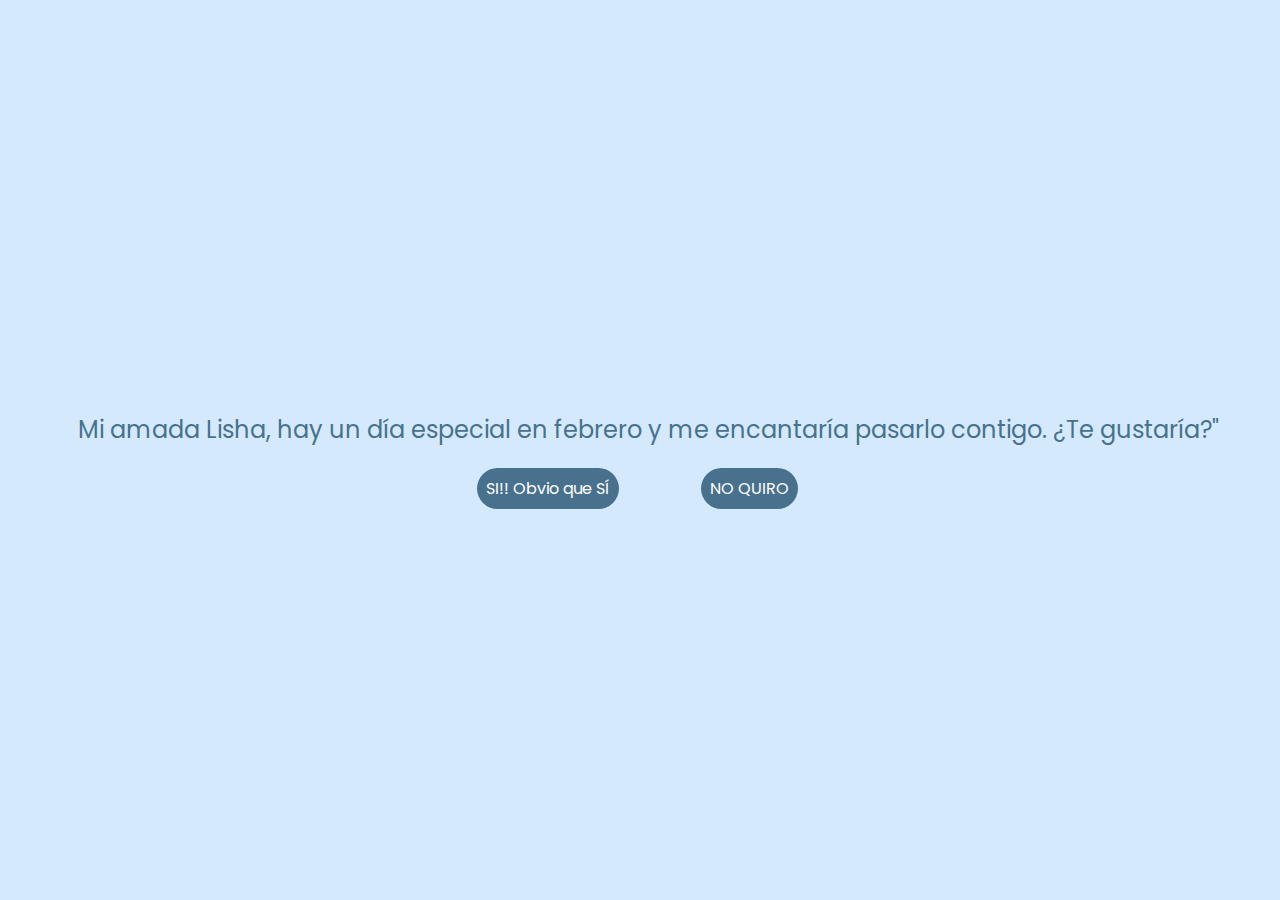
<file: index.html>
<!DOCTYPE html>
<html lang="es">

<head>
    <meta charset="UTF-8">
    <meta http-equiv="X-UA-Compatible" content="IE=edge">
    <meta name="viewport" content="width=device-width, initial-scale=1.0">
    <link rel="stylesheet" href="css/styles.css">
    <link rel="icon" href="img/flowers.png" type="image/x-icon">
    <title>Flowers</title>
</head>

<body>
    <div class="greetings">
        <span>¡TE</span>
        <span>AMO</span>
        <span>DEMASIADO!</span>
    </div>
    <div class="description">
        <span id="mensaje">Mi amada Lisha, hay un día especial en febrero y me encantaría pasarlo contigo. ¿Te gustaría?"</span>
    </div>
    <div class="button">
        <button class="botones">
            <a href='/flower/flower.html' style='color: #fff;'>SI!! Obvio que SÍ</a>
        </button>
        <button id="respuesta_no" class="boton_no"><a style='color: #fff;'>NO QUIRO</a></button>
    </div>
    
    <script>
        const botonNo = document.getElementById("respuesta_no");
        
        botonNo.addEventListener("mouseenter", () => {
            const maxWidth = window.innerWidth - botonNo.clientWidth;
            const maxHeight = window.innerHeight - botonNo.clientHeight;
            
            const newX = Math.random() * maxWidth;
            const newY = Math.random() * maxHeight;
            
            botonNo.style.left = `${newX}px`;
            botonNo.style.top = `${newY}px`;
        });
    </script>
</body>

</html>
</file>
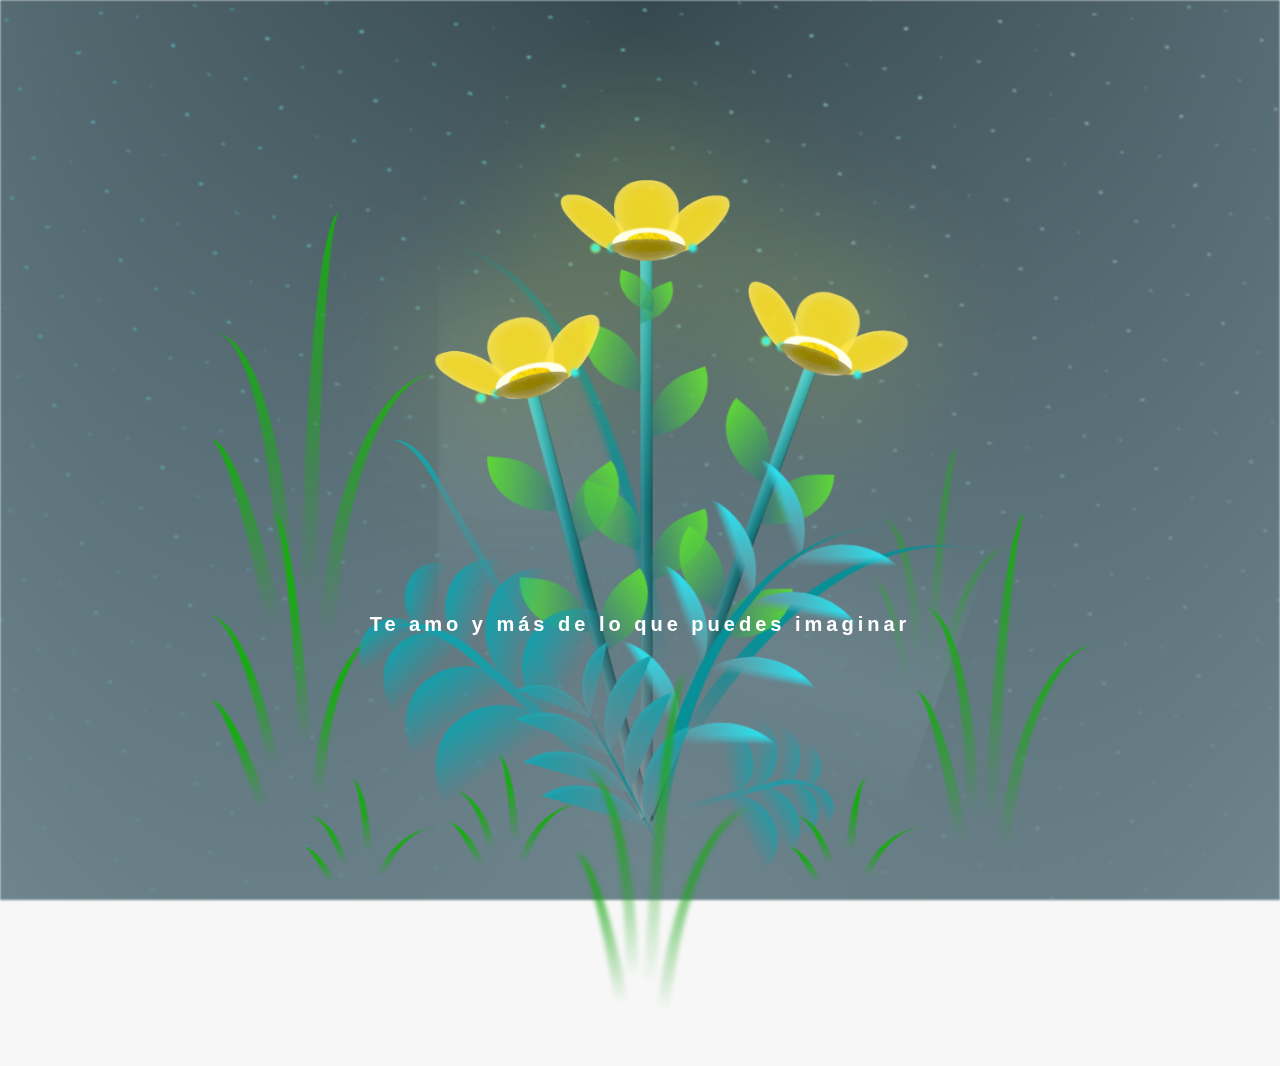
<file: flower.html>
<!DOCTYPE html>
<html lang="es">
  <head>
    <meta charset="UTF-8" />
    <meta http-equiv="X-UA-Compatible" content="IE=edge" />
    <meta name="viewport" content="width=device-width, initial-scale=1.0" />
    <link rel="stylesheet" href="css/main.css" />
    <link rel="icon" href="img/flowers.png" type="image/x-icon" />
    <title>Flower</title>
  </head>
  <body class="container">
    <audio src="sound/Te_amo.mp3" autoplay></audio>
    <div id="lyrics">
     
    </div>
    <p class="titulo">Mi amada Lisha, aún recuerdo la primera vez que te vi, la primera vez que te besé, 
      fue un momento tan especial y único. Mi amor, soy muy afortunado de tenerte en mi vida. Le agradezco
      a Dios de tenerte en mi vida y no puedo imaginar un futuro sin ti. Eres la mujer de mi vida, 
      la mujer de mis sueños, la chica de mi infancia, 
      mi todo, y te amaré por siempre ♡. </p>
    <div class="night"></div>
    <div class="flowers">
      <div class="flower flower--1">
        <div class="flower__leafs flower__leafs--1">
          <div class="flower__leaf flower__leaf--1"></div>
          <div class="flower__leaf flower__leaf--2"></div>
          <div class="flower__leaf flower__leaf--3"></div>
          <div class="flower__leaf flower__leaf--4"></div>
          <div class="flower__white-circle"></div>

          <div class="flower__light flower__light--1"></div>
          <div class="flower__light flower__light--2"></div>
          <div class="flower__light flower__light--3"></div>
          <div class="flower__light flower__light--4"></div>
          <div class="flower__light flower__light--5"></div>
          <div class="flower__light flower__light--6"></div>
          <div class="flower__light flower__light--7"></div>
          <div class="flower__light flower__light--8"></div>
        </div>
        <div class="flower__line">
          <div class="flower__line__leaf flower__line__leaf--1"></div>
          <div class="flower__line__leaf flower__line__leaf--2"></div>
          <div class="flower__line__leaf flower__line__leaf--3"></div>
          <div class="flower__line__leaf flower__line__leaf--4"></div>
          <div class="flower__line__leaf flower__line__leaf--5"></div>
          <div class="flower__line__leaf flower__line__leaf--6"></div>
        </div>
      </div>

      <div class="flower flower--2">
        <div class="flower__leafs flower__leafs--2">
          <div class="flower__leaf flower__leaf--1"></div>
          <div class="flower__leaf flower__leaf--2"></div>
          <div class="flower__leaf flower__leaf--3"></div>
          <div class="flower__leaf flower__leaf--4"></div>
          <div class="flower__white-circle"></div>

          <div class="flower__light flower__light--1"></div>
          <div class="flower__light flower__light--2"></div>
          <div class="flower__light flower__light--3"></div>
          <div class="flower__light flower__light--4"></div>
          <div class="flower__light flower__light--5"></div>
          <div class="flower__light flower__light--6"></div>
          <div class="flower__light flower__light--7"></div>
          <div class="flower__light flower__light--8"></div>
        </div>
        <div class="flower__line">
          <div class="flower__line__leaf flower__line__leaf--1"></div>
          <div class="flower__line__leaf flower__line__leaf--2"></div>
          <div class="flower__line__leaf flower__line__leaf--3"></div>
          <div class="flower__line__leaf flower__line__leaf--4"></div>
        </div>
      </div>

      <div class="flower flower--3">
        <div class="flower__leafs flower__leafs--3">
          <div class="flower__leaf flower__leaf--1"></div>
          <div class="flower__leaf flower__leaf--2"></div>
          <div class="flower__leaf flower__leaf--3"></div>
          <div class="flower__leaf flower__leaf--4"></div>
          <div class="flower__white-circle"></div>

          <div class="flower__light flower__light--1"></div>
          <div class="flower__light flower__light--2"></div>
          <div class="flower__light flower__light--3"></div>
          <div class="flower__light flower__light--4"></div>
          <div class="flower__light flower__light--5"></div>
          <div class="flower__light flower__light--6"></div>
          <div class="flower__light flower__light--7"></div>
          <div class="flower__light flower__light--8"></div>
        </div>
        <div class="flower__line">
          <div class="flower__line__leaf flower__line__leaf--1"></div>
          <div class="flower__line__leaf flower__line__leaf--2"></div>
          <div class="flower__line__leaf flower__line__leaf--3"></div>
          <div class="flower__line__leaf flower__line__leaf--4"></div>
        </div>
      </div>

      <div class="grow-ans" style="--d: 1.2s">
        <div class="flower__g-long">
          <div class="flower__g-long__top"></div>
          <div class="flower__g-long__bottom"></div>
        </div>
      </div>

      <div class="growing-grass">
        <div class="flower__grass flower__grass--1">
          <div class="flower__grass--top"></div>
          <div class="flower__grass--bottom"></div>
          <div class="flower__grass__leaf flower__grass__leaf--1"></div>
          <div class="flower__grass__leaf flower__grass__leaf--2"></div>
          <div class="flower__grass__leaf flower__grass__leaf--3"></div>
          <div class="flower__grass__leaf flower__grass__leaf--4"></div>
          <div class="flower__grass__leaf flower__grass__leaf--5"></div>
          <div class="flower__grass__leaf flower__grass__leaf--6"></div>
          <div class="flower__grass__leaf flower__grass__leaf--7"></div>
          <div class="flower__grass__leaf flower__grass__leaf--8"></div>
          <div class="flower__grass__overlay"></div>
        </div>
      </div>

      <div class="growing-grass">
        <div class="flower__grass flower__grass--2">
          <div class="flower__grass--top"></div>
          <div class="flower__grass--bottom"></div>
          <div class="flower__grass__leaf flower__grass__leaf--1"></div>
          <div class="flower__grass__leaf flower__grass__leaf--2"></div>
          <div class="flower__grass__leaf flower__grass__leaf--3"></div>
          <div class="flower__grass__leaf flower__grass__leaf--4"></div>
          <div class="flower__grass__leaf flower__grass__leaf--5"></div>
          <div class="flower__grass__leaf flower__grass__leaf--6"></div>
          <div class="flower__grass__leaf flower__grass__leaf--7"></div>
          <div class="flower__grass__leaf flower__grass__leaf--8"></div>
          <div class="flower__grass__overlay"></div>
        </div>
      </div>

      <div class="grow-ans" style="--d: 2.4s">
        <div class="flower__g-right flower__g-right--1">
          <div class="leaf"></div>
        </div>
      </div>

      <div class="grow-ans" style="--d: 2.8s">
        <div class="flower__g-right flower__g-right--2">
          <div class="leaf"></div>
        </div>
      </div>

      <div class="grow-ans" style="--d: 2.8s">
        <div class="flower__g-front">
          <div
            class="flower__g-front__leaf-wrapper flower__g-front__leaf-wrapper--1"
          >
            <div class="flower__g-front__leaf"></div>
          </div>
          <div
            class="flower__g-front__leaf-wrapper flower__g-front__leaf-wrapper--2"
          >
            <div class="flower__g-front__leaf"></div>
          </div>
          <div
            class="flower__g-front__leaf-wrapper flower__g-front__leaf-wrapper--3"
          >
            <div class="flower__g-front__leaf"></div>
          </div>
          <div
            class="flower__g-front__leaf-wrapper flower__g-front__leaf-wrapper--4"
          >
            <div class="flower__g-front__leaf"></div>
          </div>
          <div
            class="flower__g-front__leaf-wrapper flower__g-front__leaf-wrapper--5"
          >
            <div class="flower__g-front__leaf"></div>
          </div>
          <div
            class="flower__g-front__leaf-wrapper flower__g-front__leaf-wrapper--6"
          >
            <div class="flower__g-front__leaf"></div>
          </div>
          <div
            class="flower__g-front__leaf-wrapper flower__g-front__leaf-wrapper--7"
          >
            <div class="flower__g-front__leaf"></div>
          </div>
          <div
            class="flower__g-front__leaf-wrapper flower__g-front__leaf-wrapper--8"
          >
            <div class="flower__g-front__leaf"></div>
          </div>
          <div class="flower__g-front__line"></div>
        </div>
      </div>

      <div class="grow-ans" style="--d: 3.2s">
        <div class="flower__g-fr">
          <div class="leaf"></div>
          <div class="flower__g-fr__leaf flower__g-fr__leaf--1"></div>
          <div class="flower__g-fr__leaf flower__g-fr__leaf--2"></div>
          <div class="flower__g-fr__leaf flower__g-fr__leaf--3"></div>
          <div class="flower__g-fr__leaf flower__g-fr__leaf--4"></div>
          <div class="flower__g-fr__leaf flower__g-fr__leaf--5"></div>
          <div class="flower__g-fr__leaf flower__g-fr__leaf--6"></div>
          <div class="flower__g-fr__leaf flower__g-fr__leaf--7"></div>
          <div class="flower__g-fr__leaf flower__g-fr__leaf--8"></div>
        </div>
      </div>

      <div class="long-g long-g--0">
        <div class="grow-ans" style="--d: 3s">
          <div class="leaf leaf--0"></div>
        </div>
        <div class="grow-ans" style="--d: 2.2s">
          <div class="leaf leaf--1"></div>
        </div>
        <div class="grow-ans" style="--d: 3.4s">
          <div class="leaf leaf--2"></div>
        </div>
        <div class="grow-ans" style="--d: 3.6s">
          <div class="leaf leaf--3"></div>
        </div>
      </div>

      <div class="long-g long-g--1">
        <div class="grow-ans" style="--d: 3.6s">
          <div class="leaf leaf--0"></div>
        </div>
        <div class="grow-ans" style="--d: 3.8s">
          <div class="leaf leaf--1"></div>
        </div>
        <div class="grow-ans" style="--d: 4s">
          <div class="leaf leaf--2"></div>
        </div>
        <div class="grow-ans" style="--d: 4.2s">
          <div class="leaf leaf--3"></div>
        </div>
      </div>

      <div class="long-g long-g--2">
        <div class="grow-ans" style="--d: 4s">
          <div class="leaf leaf--0"></div>
        </div>
        <div class="grow-ans" style="--d: 4.2s">
          <div class="leaf leaf--1"></div>
        </div>
        <div class="grow-ans" style="--d: 4.4s">
          <div class="leaf leaf--2"></div>
        </div>
        <div class="grow-ans" style="--d: 4.6s">
          <div class="leaf leaf--3"></div>
        </div>
      </div>

      <div class="long-g long-g--3">
        <div class="grow-ans" style="--d: 4s">
          <div class="leaf leaf--0"></div>
        </div>
        <div class="grow-ans" style="--d: 4.2s">
          <div class="leaf leaf--1"></div>
        </div>
        <div class="grow-ans" style="--d: 3s">
          <div class="leaf leaf--2"></div>
        </div>
        <div class="grow-ans" style="--d: 3.6s">
          <div class="leaf leaf--3"></div>
        </div>
      </div>

      <div class="long-g long-g--4">
        <div class="grow-ans" style="--d: 4s">
          <div class="leaf leaf--0"></div>
        </div>
        <div class="grow-ans" style="--d: 4.2s">
          <div class="leaf leaf--1"></div>
        </div>
        <div class="grow-ans" style="--d: 3s">
          <div class="leaf leaf--2"></div>
        </div>
        <div class="grow-ans" style="--d: 3.6s">
          <div class="leaf leaf--3"></div>
        </div>
      </div>

      <div class="long-g long-g--5">
        <div class="grow-ans" style="--d: 4s">
          <div class="leaf leaf--0"></div>
        </div>
        <div class="grow-ans" style="--d: 4.2s">
          <div class="leaf leaf--1"></div>
        </div>
        <div class="grow-ans" style="--d: 3s">
          <div class="leaf leaf--2"></div>
        </div>
        <div class="grow-ans" style="--d: 3.6s">
          <div class="leaf leaf--3"></div>
        </div>
      </div>

      <div class="long-g long-g--6">
        <div class="grow-ans" style="--d: 4.2s">
          <div class="leaf leaf--0"></div>
        </div>
        <div class="grow-ans" style="--d: 4.4s">
          <div class="leaf leaf--1"></div>
        </div>
        <div class="grow-ans" style="--d: 4.6s">
          <div class="leaf leaf--2"></div>
        </div>
        <div class="grow-ans" style="--d: 4.8s">
          <div class="leaf leaf--3"></div>
        </div>
      </div>

      <div class="long-g long-g--7">
        <div class="grow-ans" style="--d: 3s">
          <div class="leaf leaf--0"></div>
        </div>
        <div class="grow-ans" style="--d: 3.2s">
          <div class="leaf leaf--1"></div>
        </div>
        <div class="grow-ans" style="--d: 3.5s">
          <div class="leaf leaf--2"></div>
        </div>
        <div class="grow-ans" style="--d: 3.6s">
          <div class="leaf leaf--3"></div>
        </div>
      </div>
    </div>
    <script src="js/letras.js"></script>
    <script src="js/main.js"></script>
  </body>
</html>
</file>
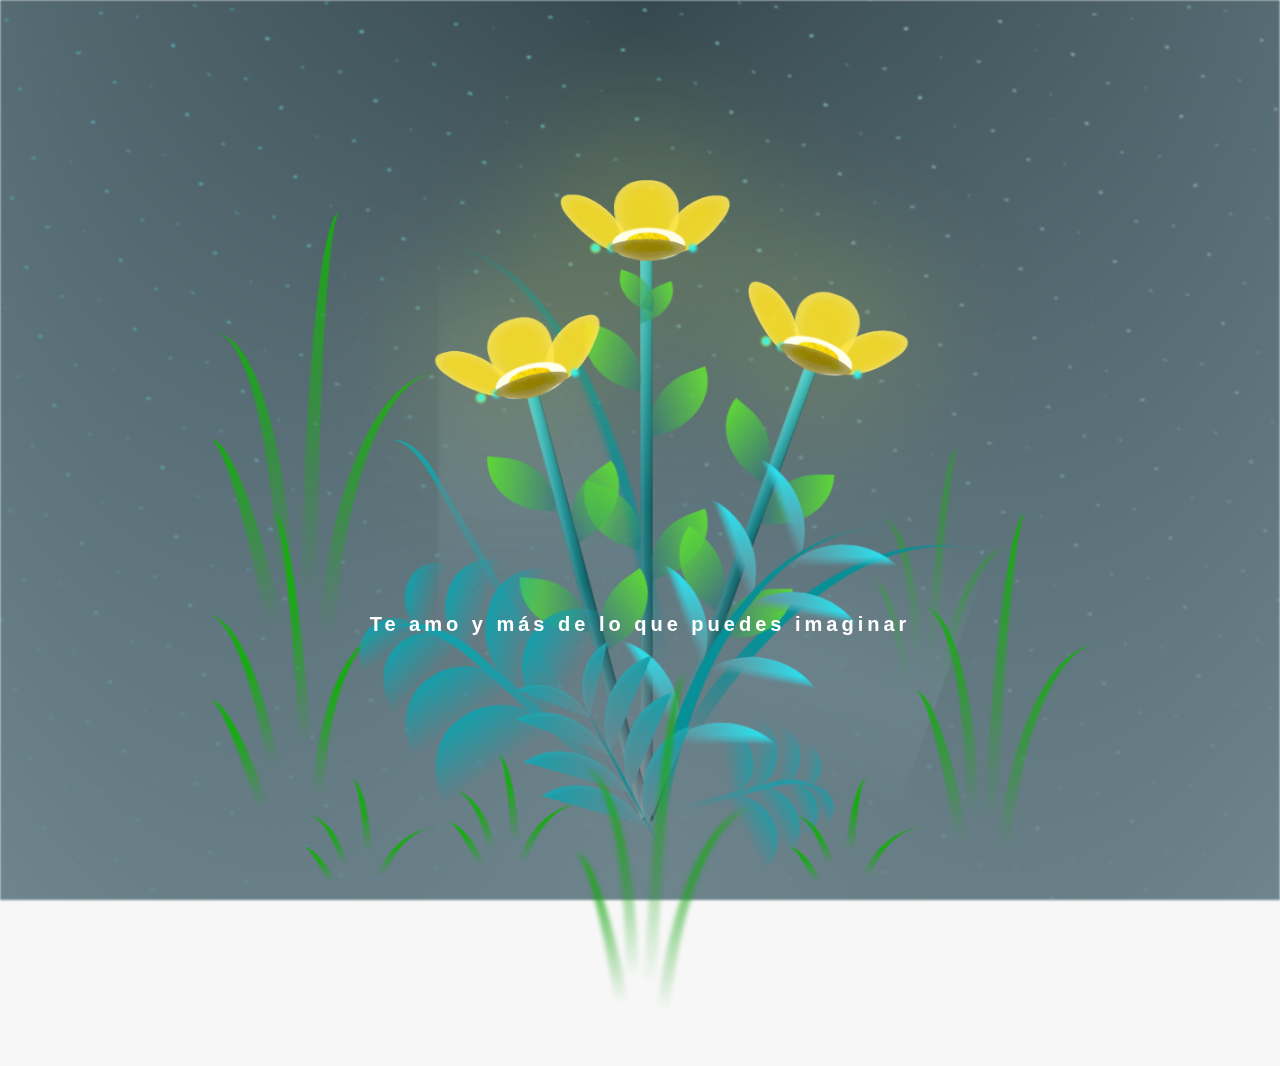
<file: flower/flower.html>
<!DOCTYPE html>
<html lang="es">
  <head>
    <meta charset="UTF-8" />
    <meta http-equiv="X-UA-Compatible" content="IE=edge" />
    <meta name="viewport" content="width=device-width, initial-scale=1.0" />
    <link rel="stylesheet" href="../css/main.css" />
    <link rel="icon" href="../img/flowers.png" type="image/x-icon" />
    <title>Flower</title>
  </head>
  <body class="container">
    <audio src="../sound/Te_amo.mp3" autoplay></audio>
    <div id="lyrics">
     
    </div>
    <p class="titulo">Mi amada Lisha, aún recuerdo la primera vez que te vi, la primera vez que te besé, 
      fue un momento tan especial y único. Mi amor, soy muy afortunado de tenerte en mi vida. Le agradezco
      a Dios de tenerte en mi vida y no puedo imaginar un futuro sin ti. Eres la mujer de mi vida, 
      la mujer de mis sueños, la chica de mi infancia, 
      mi todo, y te amaré por siempre ♡. </p>
    <div class="night"></div>
    <div class="flowers">
      <div class="flower flower--1">
        <div class="flower__leafs flower__leafs--1">
          <div class="flower__leaf flower__leaf--1"></div>
          <div class="flower__leaf flower__leaf--2"></div>
          <div class="flower__leaf flower__leaf--3"></div>
          <div class="flower__leaf flower__leaf--4"></div>
          <div class="flower__white-circle"></div>

          <div class="flower__light flower__light--1"></div>
          <div class="flower__light flower__light--2"></div>
          <div class="flower__light flower__light--3"></div>
          <div class="flower__light flower__light--4"></div>
          <div class="flower__light flower__light--5"></div>
          <div class="flower__light flower__light--6"></div>
          <div class="flower__light flower__light--7"></div>
          <div class="flower__light flower__light--8"></div>
        </div>
        <div class="flower__line">
          <div class="flower__line__leaf flower__line__leaf--1"></div>
          <div class="flower__line__leaf flower__line__leaf--2"></div>
          <div class="flower__line__leaf flower__line__leaf--3"></div>
          <div class="flower__line__leaf flower__line__leaf--4"></div>
          <div class="flower__line__leaf flower__line__leaf--5"></div>
          <div class="flower__line__leaf flower__line__leaf--6"></div>
        </div>
      </div>

      <div class="flower flower--2">
        <div class="flower__leafs flower__leafs--2">
          <div class="flower__leaf flower__leaf--1"></div>
          <div class="flower__leaf flower__leaf--2"></div>
          <div class="flower__leaf flower__leaf--3"></div>
          <div class="flower__leaf flower__leaf--4"></div>
          <div class="flower__white-circle"></div>

          <div class="flower__light flower__light--1"></div>
          <div class="flower__light flower__light--2"></div>
          <div class="flower__light flower__light--3"></div>
          <div class="flower__light flower__light--4"></div>
          <div class="flower__light flower__light--5"></div>
          <div class="flower__light flower__light--6"></div>
          <div class="flower__light flower__light--7"></div>
          <div class="flower__light flower__light--8"></div>
        </div>
        <div class="flower__line">
          <div class="flower__line__leaf flower__line__leaf--1"></div>
          <div class="flower__line__leaf flower__line__leaf--2"></div>
          <div class="flower__line__leaf flower__line__leaf--3"></div>
          <div class="flower__line__leaf flower__line__leaf--4"></div>
        </div>
      </div>

      <div class="flower flower--3">
        <div class="flower__leafs flower__leafs--3">
          <div class="flower__leaf flower__leaf--1"></div>
          <div class="flower__leaf flower__leaf--2"></div>
          <div class="flower__leaf flower__leaf--3"></div>
          <div class="flower__leaf flower__leaf--4"></div>
          <div class="flower__white-circle"></div>

          <div class="flower__light flower__light--1"></div>
          <div class="flower__light flower__light--2"></div>
          <div class="flower__light flower__light--3"></div>
          <div class="flower__light flower__light--4"></div>
          <div class="flower__light flower__light--5"></div>
          <div class="flower__light flower__light--6"></div>
          <div class="flower__light flower__light--7"></div>
          <div class="flower__light flower__light--8"></div>
        </div>
        <div class="flower__line">
          <div class="flower__line__leaf flower__line__leaf--1"></div>
          <div class="flower__line__leaf flower__line__leaf--2"></div>
          <div class="flower__line__leaf flower__line__leaf--3"></div>
          <div class="flower__line__leaf flower__line__leaf--4"></div>
        </div>
      </div>

      <div class="grow-ans" style="--d: 1.2s">
        <div class="flower__g-long">
          <div class="flower__g-long__top"></div>
          <div class="flower__g-long__bottom"></div>
        </div>
      </div>

      <div class="growing-grass">
        <div class="flower__grass flower__grass--1">
          <div class="flower__grass--top"></div>
          <div class="flower__grass--bottom"></div>
          <div class="flower__grass__leaf flower__grass__leaf--1"></div>
          <div class="flower__grass__leaf flower__grass__leaf--2"></div>
          <div class="flower__grass__leaf flower__grass__leaf--3"></div>
          <div class="flower__grass__leaf flower__grass__leaf--4"></div>
          <div class="flower__grass__leaf flower__grass__leaf--5"></div>
          <div class="flower__grass__leaf flower__grass__leaf--6"></div>
          <div class="flower__grass__leaf flower__grass__leaf--7"></div>
          <div class="flower__grass__leaf flower__grass__leaf--8"></div>
          <div class="flower__grass__overlay"></div>
        </div>
      </div>

      <div class="growing-grass">
        <div class="flower__grass flower__grass--2">
          <div class="flower__grass--top"></div>
          <div class="flower__grass--bottom"></div>
          <div class="flower__grass__leaf flower__grass__leaf--1"></div>
          <div class="flower__grass__leaf flower__grass__leaf--2"></div>
          <div class="flower__grass__leaf flower__grass__leaf--3"></div>
          <div class="flower__grass__leaf flower__grass__leaf--4"></div>
          <div class="flower__grass__leaf flower__grass__leaf--5"></div>
          <div class="flower__grass__leaf flower__grass__leaf--6"></div>
          <div class="flower__grass__leaf flower__grass__leaf--7"></div>
          <div class="flower__grass__leaf flower__grass__leaf--8"></div>
          <div class="flower__grass__overlay"></div>
        </div>
      </div>

      <div class="grow-ans" style="--d: 2.4s">
        <div class="flower__g-right flower__g-right--1">
          <div class="leaf"></div>
        </div>
      </div>

      <div class="grow-ans" style="--d: 2.8s">
        <div class="flower__g-right flower__g-right--2">
          <div class="leaf"></div>
        </div>
      </div>

      <div class="grow-ans" style="--d: 2.8s">
        <div class="flower__g-front">
          <div
            class="flower__g-front__leaf-wrapper flower__g-front__leaf-wrapper--1"
          >
            <div class="flower__g-front__leaf"></div>
          </div>
          <div
            class="flower__g-front__leaf-wrapper flower__g-front__leaf-wrapper--2"
          >
            <div class="flower__g-front__leaf"></div>
          </div>
          <div
            class="flower__g-front__leaf-wrapper flower__g-front__leaf-wrapper--3"
          >
            <div class="flower__g-front__leaf"></div>
          </div>
          <div
            class="flower__g-front__leaf-wrapper flower__g-front__leaf-wrapper--4"
          >
            <div class="flower__g-front__leaf"></div>
          </div>
          <div
            class="flower__g-front__leaf-wrapper flower__g-front__leaf-wrapper--5"
          >
            <div class="flower__g-front__leaf"></div>
          </div>
          <div
            class="flower__g-front__leaf-wrapper flower__g-front__leaf-wrapper--6"
          >
            <div class="flower__g-front__leaf"></div>
          </div>
          <div
            class="flower__g-front__leaf-wrapper flower__g-front__leaf-wrapper--7"
          >
            <div class="flower__g-front__leaf"></div>
          </div>
          <div
            class="flower__g-front__leaf-wrapper flower__g-front__leaf-wrapper--8"
          >
            <div class="flower__g-front__leaf"></div>
          </div>
          <div class="flower__g-front__line"></div>
        </div>
      </div>

      <div class="grow-ans" style="--d: 3.2s">
        <div class="flower__g-fr">
          <div class="leaf"></div>
          <div class="flower__g-fr__leaf flower__g-fr__leaf--1"></div>
          <div class="flower__g-fr__leaf flower__g-fr__leaf--2"></div>
          <div class="flower__g-fr__leaf flower__g-fr__leaf--3"></div>
          <div class="flower__g-fr__leaf flower__g-fr__leaf--4"></div>
          <div class="flower__g-fr__leaf flower__g-fr__leaf--5"></div>
          <div class="flower__g-fr__leaf flower__g-fr__leaf--6"></div>
          <div class="flower__g-fr__leaf flower__g-fr__leaf--7"></div>
          <div class="flower__g-fr__leaf flower__g-fr__leaf--8"></div>
        </div>
      </div>

      <div class="long-g long-g--0">
        <div class="grow-ans" style="--d: 3s">
          <div class="leaf leaf--0"></div>
        </div>
        <div class="grow-ans" style="--d: 2.2s">
          <div class="leaf leaf--1"></div>
        </div>
        <div class="grow-ans" style="--d: 3.4s">
          <div class="leaf leaf--2"></div>
        </div>
        <div class="grow-ans" style="--d: 3.6s">
          <div class="leaf leaf--3"></div>
        </div>
      </div>

      <div class="long-g long-g--1">
        <div class="grow-ans" style="--d: 3.6s">
          <div class="leaf leaf--0"></div>
        </div>
        <div class="grow-ans" style="--d: 3.8s">
          <div class="leaf leaf--1"></div>
        </div>
        <div class="grow-ans" style="--d: 4s">
          <div class="leaf leaf--2"></div>
        </div>
        <div class="grow-ans" style="--d: 4.2s">
          <div class="leaf leaf--3"></div>
        </div>
      </div>

      <div class="long-g long-g--2">
        <div class="grow-ans" style="--d: 4s">
          <div class="leaf leaf--0"></div>
        </div>
        <div class="grow-ans" style="--d: 4.2s">
          <div class="leaf leaf--1"></div>
        </div>
        <div class="grow-ans" style="--d: 4.4s">
          <div class="leaf leaf--2"></div>
        </div>
        <div class="grow-ans" style="--d: 4.6s">
          <div class="leaf leaf--3"></div>
        </div>
      </div>

      <div class="long-g long-g--3">
        <div class="grow-ans" style="--d: 4s">
          <div class="leaf leaf--0"></div>
        </div>
        <div class="grow-ans" style="--d: 4.2s">
          <div class="leaf leaf--1"></div>
        </div>
        <div class="grow-ans" style="--d: 3s">
          <div class="leaf leaf--2"></div>
        </div>
        <div class="grow-ans" style="--d: 3.6s">
          <div class="leaf leaf--3"></div>
        </div>
      </div>

      <div class="long-g long-g--4">
        <div class="grow-ans" style="--d: 4s">
          <div class="leaf leaf--0"></div>
        </div>
        <div class="grow-ans" style="--d: 4.2s">
          <div class="leaf leaf--1"></div>
        </div>
        <div class="grow-ans" style="--d: 3s">
          <div class="leaf leaf--2"></div>
        </div>
        <div class="grow-ans" style="--d: 3.6s">
          <div class="leaf leaf--3"></div>
        </div>
      </div>

      <div class="long-g long-g--5">
        <div class="grow-ans" style="--d: 4s">
          <div class="leaf leaf--0"></div>
        </div>
        <div class="grow-ans" style="--d: 4.2s">
          <div class="leaf leaf--1"></div>
        </div>
        <div class="grow-ans" style="--d: 3s">
          <div class="leaf leaf--2"></div>
        </div>
        <div class="grow-ans" style="--d: 3.6s">
          <div class="leaf leaf--3"></div>
        </div>
      </div>

      <div class="long-g long-g--6">
        <div class="grow-ans" style="--d: 4.2s">
          <div class="leaf leaf--0"></div>
        </div>
        <div class="grow-ans" style="--d: 4.4s">
          <div class="leaf leaf--1"></div>
        </div>
        <div class="grow-ans" style="--d: 4.6s">
          <div class="leaf leaf--2"></div>
        </div>
        <div class="grow-ans" style="--d: 4.8s">
          <div class="leaf leaf--3"></div>
        </div>
      </div>

      <div class="long-g long-g--7">
        <div class="grow-ans" style="--d: 3s">
          <div class="leaf leaf--0"></div>
        </div>
        <div class="grow-ans" style="--d: 3.2s">
          <div class="leaf leaf--1"></div>
        </div>
        <div class="grow-ans" style="--d: 3.5s">
          <div class="leaf leaf--2"></div>
        </div>
        <div class="grow-ans" style="--d: 3.6s">
          <div class="leaf leaf--3"></div>
        </div>
      </div>
    </div>
    <script src="../js/letras.js"></script>
    <script src="../js/main.js"></script>
  </body>
</html>
</file>
<file: css/styles.css>
@import url('https://fonts.googleapis.com/css2?family=Poppins:ital,wght@0,500;1,900&display=swap');
*{
    font-family: 'Poppins',cursive;
}
body{
    color: azure;
    width: 100%;
    height: 82vh;
    display: flex;
    flex-direction: column;
    align-items: center;
    justify-content: center;
    background-color: #d4eafc;
    /* padding-top: -30; */
}

.botones{
    margin-right: 400px;
    padding: 9px;
    border-radius: 80px;
    background-color: transparent;
    border: none;
}

.boton_no {
    margin-left: 3px;
    position: absolute;
    padding: 10px 20px;
    font-size: 16px;
    cursor: pointer;
    /*padding: 9px;*/
    border-radius: 80px;
    background-color: transparent;
    border: none;
}

.boton_no a {
    background-color: #48718d;
    padding: 9px;
    border-radius: 80px;
    -webkit-border-radius: 80px;
    -moz-border-radius: 80px;
    -ms-border-radius: 80px;
    -o-border-radius: 80px;
}

.botones a{
    background-color: #48718d;
    padding: 9px;
    border-radius: 80px;
    -webkit-border-radius: 80px;
    -moz-border-radius: 80px;
    -ms-border-radius: 80px;
    -o-border-radius: 80px;

}

.botones a:focus{
    background-color: rgb(50, 194, 194);
}

.greetings{
    font-size: 7rem;
    font-weight: 900;
}


.greetings > span{
    color: #d4eafc;
    animation: glow 2.5s ease-in-out infinite;
}

#mensaje {
    color: #48718d;
}

@keyframes glow{
    0%, 100%{
        color: white;
        text-shadow: 0 0 12px #48718d, 0 0 50px #3b98a2, 0 0 100px #3b98a2;
    }
    10%, 90%{
        color: #d4eafc;
        text-shadow: none;
    }
}
.greetings > span:nth-child(2){
    animation-delay: .2s ;
}
.greetings > span:nth-child(3){
    animation-delay: .4s ;
}
.greetings > span:nth-child(4){
    animation-delay: .6s;
}
.greetings > span:nth-child(5){
    animation-delay: .8s;
}
.greetings > span:nth-child(6){
    animation-delay: 1s;
}

.description{
    font-size: 1.5rem;
    margin-bottom: 20px;
}

.button {
    width: 70%;
    display: flex;
    justify-content: center;
    align-items: center;
    padding-left: 200px;
}

.button a{
    text-decoration: none;
    font-size: 1rem;
    color: #111;
}

@media screen and (max-width:574px){
    .greetings{
        display: block;
        font-size: 4rem;
        font-weight: 800;
        text-align: center;
    }
    .description{
        font-size: 2rem;
    }
    
    .button a{
        font-size: 1rem;
    }
}
</file>
<file: css/main.css>
*,
*::after,
*::before {
  padding: 0;
  margin: 0;
  box-sizing: border-box;
}

:root {
  --dark-color: #6e858e;
}

body {
  display: flex;
  align-items: flex-end;
  justify-content: center;
  min-height: 100vh;
  background-color: var(--dark-color);
  overflow: hidden;
  perspective: 1000px;
}

#lyrics {
  font-size: 28px;
  font-family: "Franklin Gothic Medium", "Arial Narrow", Arial, sans-serif;
  color: white;
  position: absolute;
  margin-bottom: 20%;
  z-index: 1;
  font-weight: bold;
  letter-spacing: 4px;
}

@media only screen and (max-width: 600px) {
  /* Estilos específicos para dispositivos con un ancho máximo de 600px */
  #lyrics {
      font-size: 14px; /* Reduce el tamaño del texto para dispositivos más pequeños */
      margin-bottom: 530px;
      letter-spacing: 3px;
  }

}

.titulo {
  font-family: "Arial Narrow", Arial, sans-serif;
  color: rgb(203, 240, 18);
  position: absolute;
  font-weight: bold;
  letter-spacing: 10px;
  opacity: 0;
  animation: fadeIn 3s ease-in-out forwards;
  text-align: center;
}

@keyframes fadeIn {
  from {
    opacity: 0;
  }
  to {
    opacity: 1;
  }
}

.night {
  z-index: -1;
  position: absolute;
  left: 50%;
  top: 0;
  transform: translateX(-50%);
  width: 100%;
  height: 100%;
  filter: blur(0.1vmin);
  background-image: radial-gradient(
      ellipse at top,
      transparent 0%,
      var(--dark-color)
    ),
    radial-gradient(
      ellipse at bottom,
      var(--dark-color),
      rgba(145, 233, 255, 0.2)
    ),
    repeating-linear-gradient(
      220deg,
      rgb(0, 0, 0) 0px,
      rgb(0, 0, 0) 19px,
      transparent 19px,
      transparent 22px
    ),
    repeating-linear-gradient(
      189deg,
      rgb(0, 0, 0) 0px,
      rgb(0, 0, 0) 19px,
      transparent 19px,
      transparent 22px
    ),
    repeating-linear-gradient(
      148deg,
      rgb(0, 0, 0) 0px,
      rgb(0, 0, 0) 19px,
      transparent 19px,
      transparent 22px
    ),
    linear-gradient(90deg, rgb(0, 255, 250), rgb(240, 240, 240));
}

.flowers {
  position: relative;
  transform: scale(0.9);
  /*margin-bottom: 100px;
  */
}

@media only screen and (max-width: 600px) {
  /* Estilos específicos para dispositivos con un ancho máximo de 600px */
.flowers {
      font-size: 14px;
      margin-bottom: 35%;
      letter-spacing: 3px;
      transform: scale(1.0);
}
}

.flower {
  position: absolute;
  bottom: 10vmin;
  transform-origin: bottom center;
  z-index: 10;
  --fl-speed: 0.8s;
}
.flower--1 {
  -webkit-animation: moving-flower-1 4s linear infinite;
  animation: moving-flower-1 4s linear infinite;
}
.flower--1 .flower__line {
  height: 70vmin;
  -webkit-animation-delay: 0.3s;
  animation-delay: 0.3s;
}
.flower--1 .flower__line__leaf--1 {
  -webkit-animation: blooming-leaf-right var(--fl-speed) 1.6s backwards;
  animation: blooming-leaf-right var(--fl-speed) 1.6s backwards;
}
.flower--1 .flower__line__leaf--2 {
  -webkit-animation: blooming-leaf-right var(--fl-speed) 1.4s backwards;
  animation: blooming-leaf-right var(--fl-speed) 1.4s backwards;
}
.flower--1 .flower__line__leaf--3 {
  -webkit-animation: blooming-leaf-left var(--fl-speed) 1.2s backwards;
  animation: blooming-leaf-left var(--fl-speed) 1.2s backwards;
}
.flower--1 .flower__line__leaf--4 {
  -webkit-animation: blooming-leaf-left var(--fl-speed) 1s backwards;
  animation: blooming-leaf-left var(--fl-speed) 1s backwards;
}
.flower--1 .flower__line__leaf--5 {
  -webkit-animation: blooming-leaf-right var(--fl-speed) 1.8s backwards;
  animation: blooming-leaf-right var(--fl-speed) 1.8s backwards;
}
.flower--1 .flower__line__leaf--6 {
  -webkit-animation: blooming-leaf-left var(--fl-speed) 2s backwards;
  animation: blooming-leaf-left var(--fl-speed) 2s backwards;
}
.flower--2 {
  left: 50%;
  transform: rotate(20deg);
  -webkit-animation: moving-flower-2 4s linear infinite;
  animation: moving-flower-2 4s linear infinite;
}
.flower--2 .flower__line {
  height: 60vmin;
  -webkit-animation-delay: 0.6s;
  animation-delay: 0.6s;
}
.flower--2 .flower__line__leaf--1 {
  -webkit-animation: blooming-leaf-right var(--fl-speed) 1.9s backwards;
  animation: blooming-leaf-right var(--fl-speed) 1.9s backwards;
}
.flower--2 .flower__line__leaf--2 {
  -webkit-animation: blooming-leaf-right var(--fl-speed) 1.7s backwards;
  animation: blooming-leaf-right var(--fl-speed) 1.7s backwards;
}
.flower--2 .flower__line__leaf--3 {
  -webkit-animation: blooming-leaf-left var(--fl-speed) 1.5s backwards;
  animation: blooming-leaf-left var(--fl-speed) 1.5s backwards;
}
.flower--2 .flower__line__leaf--4 {
  -webkit-animation: blooming-leaf-left var(--fl-speed) 1.3s backwards;
  animation: blooming-leaf-left var(--fl-speed) 1.3s backwards;
}
.flower--3 {
  left: 50%;
  transform: rotate(-15deg);
  -webkit-animation: moving-flower-3 4s linear infinite;
  animation: moving-flower-3 4s linear infinite;
}
.flower--3 .flower__line {
  -webkit-animation-delay: 0.9s;
  animation-delay: 0.9s;
}
.flower--3 .flower__line__leaf--1 {
  -webkit-animation: blooming-leaf-right var(--fl-speed) 2.5s backwards;
  animation: blooming-leaf-right var(--fl-speed) 2.5s backwards;
}
.flower--3 .flower__line__leaf--2 {
  -webkit-animation: blooming-leaf-right var(--fl-speed) 2.3s backwards;
  animation: blooming-leaf-right var(--fl-speed) 2.3s backwards;
}
.flower--3 .flower__line__leaf--3 {
  -webkit-animation: blooming-leaf-left var(--fl-speed) 2.1s backwards;
  animation: blooming-leaf-left var(--fl-speed) 2.1s backwards;
}
.flower--3 .flower__line__leaf--4 {
  -webkit-animation: blooming-leaf-left var(--fl-speed) 1.9s backwards;
  animation: blooming-leaf-left var(--fl-speed) 1.9s backwards;
}
.flower__leafs {
  position: relative;
  -webkit-animation: blooming-flower 2s backwards;
  animation: blooming-flower 2s backwards;
}
.flower__leafs--1 {
  -webkit-animation-delay: 1.1s;
  animation-delay: 1.1s;
}
.flower__leafs--2 {
  -webkit-animation-delay: 1.4s;
  animation-delay: 1.4s;
}
.flower__leafs--3 {
  -webkit-animation-delay: 1.7s;
  animation-delay: 1.7s;
}
.flower__leafs::after {
  content: "";
  position: absolute;
  left: 0;
  top: 0;
  transform: translate(-50%, -100%);
  width: 8vmin;
  height: 8vmin;
  background-color: #f9fd25;
  /* background-color: #fd2525; */
  filter: blur(10vmin);
}
.flower__leaf {
  position: absolute;
  bottom: 0;
  left: 50%;
  width: 8vmin;
  height: 11vmin;
  border-radius: 51% 49% 47% 53%/44% 45% 55% 69%;
  background-color: #253bfd;
  background-color: #fddd25;
  transform-origin: bottom center;
  opacity: 0.9;
  box-shadow: inset 0 0 2vmin rgba(255, 255, 255, 0.5);
}
.flower__leaf--1 {
  transform: translate(-10%, 1%) rotateY(40deg) rotateX(-50deg);
}
.flower__leaf--2 {
  transform: translate(-50%, -4%) rotateX(40deg);
}
.flower__leaf--3 {
  transform: translate(-90%, 0%) rotateY(45deg) rotateX(50deg);
}
.flower__leaf--4 {
  width: 8vmin;
  height: 8vmin;
  transform-origin: bottom left;
  border-radius: 4vmin 10vmin 4vmin 4vmin;
  transform: translate(0%, 18%) rotateX(70deg) rotate(-43deg);
  background-color: #7c6901;
  z-index: 1;
  opacity: 0.8;
}
.flower__white-circle {
  position: absolute;
  left: -3.5vmin;
  top: -3vmin;
  width: 9vmin;
  height: 4vmin;
  border-radius: 50%;
  background-color: #fff;
}
.flower__white-circle::after {
  content: "";
  position: absolute;
  left: 50%;
  top: 45%;
  transform: translate(-50%, -50%);
  width: 60%;
  height: 60%;
  border-radius: inherit;
  background-image: repeating-linear-gradient(
      135deg,
      rgba(0, 0, 0, 0.03) 0px,
      rgba(0, 0, 0, 0.03) 1px,
      transparent 1px,
      transparent 12px
    ),
    repeating-linear-gradient(
      45deg,
      rgba(0, 0, 0, 0.03) 0px,
      rgba(0, 0, 0, 0.03) 1px,
      transparent 1px,
      transparent 12px
    ),
    repeating-linear-gradient(
      67.5deg,
      rgba(0, 0, 0, 0.03) 0px,
      rgba(0, 0, 0, 0.03) 1px,
      transparent 1px,
      transparent 12px
    ),
    repeating-linear-gradient(
      135deg,
      rgba(0, 0, 0, 0.03) 0px,
      rgba(0, 0, 0, 0.03) 1px,
      transparent 1px,
      transparent 12px
    ),
    repeating-linear-gradient(
      45deg,
      rgba(0, 0, 0, 0.03) 0px,
      rgba(0, 0, 0, 0.03) 1px,
      transparent 1px,
      transparent 12px
    ),
    repeating-linear-gradient(
      112.5deg,
      rgba(0, 0, 0, 0.03) 0px,
      rgba(0, 0, 0, 0.03) 1px,
      transparent 1px,
      transparent 12px
    ),
    repeating-linear-gradient(
      112.5deg,
      rgba(0, 0, 0, 0.03) 0px,
      rgba(0, 0, 0, 0.03) 1px,
      transparent 1px,
      transparent 12px
    ),
    repeating-linear-gradient(
      45deg,
      rgba(0, 0, 0, 0.03) 0px,
      rgba(0, 0, 0, 0.03) 1px,
      transparent 1px,
      transparent 12px
    ),
    repeating-linear-gradient(
      22.5deg,
      rgba(0, 0, 0, 0.03) 0px,
      rgba(0, 0, 0, 0.03) 1px,
      transparent 1px,
      transparent 12px
    ),
    repeating-linear-gradient(
      45deg,
      rgba(0, 0, 0, 0.03) 0px,
      rgba(0, 0, 0, 0.03) 1px,
      transparent 1px,
      transparent 12px
    ),
    repeating-linear-gradient(
      22.5deg,
      rgba(0, 0, 0, 0.03) 0px,
      rgba(0, 0, 0, 0.03) 1px,
      transparent 1px,
      transparent 12px
    ),
    repeating-linear-gradient(
      135deg,
      rgba(0, 0, 0, 0.03) 0px,
      rgba(0, 0, 0, 0.03) 1px,
      transparent 1px,
      transparent 12px
    ),
    repeating-linear-gradient(
      157.5deg,
      rgba(0, 0, 0, 0.03) 0px,
      rgba(0, 0, 0, 0.03) 1px,
      transparent 1px,
      transparent 12px
    ),
    repeating-linear-gradient(
      67.5deg,
      rgba(0, 0, 0, 0.03) 0px,
      rgba(0, 0, 0, 0.03) 1px,
      transparent 1px,
      transparent 12px
    ),
    repeating-linear-gradient(
      67.5deg,
      rgba(0, 0, 0, 0.03) 0px,
      rgba(0, 0, 0, 0.03) 1px,
      transparent 1px,
      transparent 12px
    ),
    linear-gradient(90deg, rgb(255, 235, 18), rgb(255, 206, 0));
}
.flower__line {
  height: 55vmin;
  width: 1.5vmin;
  background-image: linear-gradient(
      to left,
      rgba(0, 0, 0, 0.2),
      transparent,
      rgba(255, 255, 255, 0.2)
    ),
    linear-gradient(to top, transparent 10%, #14757a, #39c6d6);
  box-shadow: inset 0 0 2px rgba(0, 0, 0, 0.5);
  -webkit-animation: grow-flower-tree 4s backwards;
  animation: grow-flower-tree 4s backwards;
}
.flower__line__leaf {
  --w: 7vmin;
  --h: calc(var(--w) + 2vmin);
  position: absolute;
  top: 20%;
  left: 90%;
  width: var(--w);
  height: var(--h);
  border-top-right-radius: var(--h);
  border-bottom-left-radius: var(--h);
  background-image: linear-gradient(to top, rgba(20, 117, 122, 0.4), #5ed639);
}
.flower__line__leaf--1 {
  transform: rotate(70deg) rotateY(30deg);
}
.flower__line__leaf--2 {
  top: 45%;
  transform: rotate(70deg) rotateY(30deg);
}
.flower__line__leaf--3,
.flower__line__leaf--4,
.flower__line__leaf--6 {
  border-top-right-radius: 0;
  border-bottom-left-radius: 0;
  border-top-left-radius: var(--h);
  border-bottom-right-radius: var(--h);
  left: -460%;
  top: 12%;
  transform: rotate(-70deg) rotateY(30deg);
}
.flower__line__leaf--4 {
  top: 40%;
}
.flower__line__leaf--5 {
  top: 0;
  transform-origin: left;
  transform: rotate(70deg) rotateY(30deg) scale(0.6);
}
.flower__line__leaf--6 {
  top: -2%;
  left: -450%;
  transform-origin: right;
  transform: rotate(-70deg) rotateY(30deg) scale(0.6);
}
.flower__light {
  position: absolute;
  bottom: 0vmin;
  width: 1vmin;
  height: 1vmin;
  background-color: rgb(255, 251, 0);
  border-radius: 50%;
  filter: blur(0.2vmin);
  -webkit-animation: light-ans 4s linear infinite backwards;
  animation: light-ans 4s linear infinite backwards;
}
.flower__light:nth-child(odd) {
  background-color: #23f0ff;
}
.flower__light--1 {
  left: -2vmin;
  -webkit-animation-delay: 1s;
  animation-delay: 1s;
}
.flower__light--2 {
  left: 3vmin;
  -webkit-animation-delay: 0.5s;
  animation-delay: 0.5s;
}
.flower__light--3 {
  left: -6vmin;
  -webkit-animation-delay: 0.3s;
  animation-delay: 0.3s;
}
.flower__light--4 {
  left: 6vmin;
  -webkit-animation-delay: 0.9s;
  animation-delay: 0.9s;
}
.flower__light--5 {
  left: -1vmin;
  -webkit-animation-delay: 1.5s;
  animation-delay: 1.5s;
}
.flower__light--6 {
  left: -4vmin;
  -webkit-animation-delay: 3s;
  animation-delay: 3s;
}
.flower__light--7 {
  left: 3vmin;
  -webkit-animation-delay: 2s;
  animation-delay: 2s;
}
.flower__light--8 {
  left: -6vmin;
  -webkit-animation-delay: 3.5s;
  animation-delay: 3.5s;
}
.flower__grass {
  --c: #159faa;
  --line-w: 1.5vmin;
  position: absolute;
  bottom: 12vmin;
  left: -7vmin;
  display: flex;
  flex-direction: column;
  align-items: flex-end;
  z-index: 20;
  transform-origin: bottom center;
  transform: rotate(-48deg) rotateY(40deg);
}
.flower__grass--1 {
  -webkit-animation: moving-grass 2s linear infinite;
  animation: moving-grass 2s linear infinite;
}
.flower__grass--2 {
  left: 2vmin;
  bottom: 10vmin;
  transform: scale(0.5) rotate(75deg) rotateX(10deg) rotateY(-200deg);
  opacity: 0.8;
  z-index: 0;
  -webkit-animation: moving-grass--2 1.5s linear infinite;
  animation: moving-grass--2 1.5s linear infinite;
}
.flower__grass--top {
  width: 7vmin;
  height: 10vmin;
  border-top-right-radius: 100%;
  border-right: var(--line-w) solid var(--c);
  transform-origin: bottom center;
  transform: rotate(-2deg);
}
.flower__grass--bottom {
  margin-top: -2px;
  width: var(--line-w);
  height: 25vmin;
  background-image: linear-gradient(to top, transparent, var(--c));
}
.flower__grass__leaf {
  --size: 10vmin;
  position: absolute;
  width: calc(var(--size) * 2.1);
  height: var(--size);
  border-top-left-radius: var(--size);
  border-top-right-radius: var(--size);
  background-image: linear-gradient(
    to top,
    transparent,
    transparent 30%,
    var(--c)
  );
  z-index: 100;
}
.flower__grass__leaf--1 {
  top: -6%;
  left: 30%;
  --size: 6vmin;
  transform: rotate(-20deg);
  -webkit-animation: growing-grass-ans--1 2s 2.6s backwards;
  animation: growing-grass-ans--1 2s 2.6s backwards;
}
@-webkit-keyframes growing-grass-ans--1 {
  0% {
    transform-origin: bottom left;
    transform: rotate(-20deg) scale(0);
  }
}
@keyframes growing-grass-ans--1 {
  0% {
    transform-origin: bottom left;
    transform: rotate(-20deg) scale(0);
  }
}
.flower__grass__leaf--2 {
  top: -5%;
  left: -110%;
  --size: 6vmin;
  transform: rotate(10deg);
  -webkit-animation: growing-grass-ans--2 2s 2.4s linear backwards;
  animation: growing-grass-ans--2 2s 2.4s linear backwards;
}
@-webkit-keyframes growing-grass-ans--2 {
  0% {
    transform-origin: bottom right;
    transform: rotate(10deg) scale(0);
  }
}
@keyframes growing-grass-ans--2 {
  0% {
    transform-origin: bottom right;
    transform: rotate(10deg) scale(0);
  }
}
.flower__grass__leaf--3 {
  top: 5%;
  left: 60%;
  --size: 8vmin;
  transform: rotate(-18deg) rotateX(-20deg);
  -webkit-animation: growing-grass-ans--3 2s 2.2s linear backwards;
  animation: growing-grass-ans--3 2s 2.2s linear backwards;
}
@-webkit-keyframes growing-grass-ans--3 {
  0% {
    transform-origin: bottom left;
    transform: rotate(-18deg) rotateX(-20deg) scale(0);
  }
}
@keyframes growing-grass-ans--3 {
  0% {
    transform-origin: bottom left;
    transform: rotate(-18deg) rotateX(-20deg) scale(0);
  }
}
.flower__grass__leaf--4 {
  top: 6%;
  left: -135%;
  --size: 8vmin;
  transform: rotate(2deg);
  -webkit-animation: growing-grass-ans--4 2s 2s linear backwards;
  animation: growing-grass-ans--4 2s 2s linear backwards;
}
@-webkit-keyframes growing-grass-ans--4 {
  0% {
    transform-origin: bottom right;
    transform: rotate(2deg) scale(0);
  }
}
@keyframes growing-grass-ans--4 {
  0% {
    transform-origin: bottom right;
    transform: rotate(2deg) scale(0);
  }
}
.flower__grass__leaf--5 {
  top: 20%;
  left: 60%;
  --size: 10vmin;
  transform: rotate(-24deg) rotateX(-20deg);
  -webkit-animation: growing-grass-ans--5 2s 1.8s linear backwards;
  animation: growing-grass-ans--5 2s 1.8s linear backwards;
}
@-webkit-keyframes growing-grass-ans--5 {
  0% {
    transform-origin: bottom left;
    transform: rotate(-24deg) rotateX(-20deg) scale(0);
  }
}
@keyframes growing-grass-ans--5 {
  0% {
    transform-origin: bottom left;
    transform: rotate(-24deg) rotateX(-20deg) scale(0);
  }
}
.flower__grass__leaf--6 {
  top: 22%;
  left: -180%;
  --size: 10vmin;
  transform: rotate(10deg);
  -webkit-animation: growing-grass-ans--6 2s 1.6s linear backwards;
  animation: growing-grass-ans--6 2s 1.6s linear backwards;
}
@-webkit-keyframes growing-grass-ans--6 {
  0% {
    transform-origin: bottom right;
    transform: rotate(10deg) scale(0);
  }
}
@keyframes growing-grass-ans--6 {
  0% {
    transform-origin: bottom right;
    transform: rotate(10deg) scale(0);
  }
}
.flower__grass__leaf--7 {
  top: 39%;
  left: 70%;
  --size: 10vmin;
  transform: rotate(-10deg);
  -webkit-animation: growing-grass-ans--7 2s 1.4s linear backwards;
  animation: growing-grass-ans--7 2s 1.4s linear backwards;
}
@-webkit-keyframes growing-grass-ans--7 {
  0% {
    transform-origin: bottom left;
    transform: rotate(-10deg) scale(0);
  }
}
@keyframes growing-grass-ans--7 {
  0% {
    transform-origin: bottom left;
    transform: rotate(-10deg) scale(0);
  }
}
.flower__grass__leaf--8 {
  top: 40%;
  left: -215%;
  --size: 11vmin;
  transform: rotate(10deg);
  -webkit-animation: growing-grass-ans--8 2s 1.2s linear backwards;
  animation: growing-grass-ans--8 2s 1.2s linear backwards;
}
@-webkit-keyframes growing-grass-ans--8 {
  0% {
    transform-origin: bottom right;
    transform: rotate(10deg) scale(0);
  }
}
@keyframes growing-grass-ans--8 {
  0% {
    transform-origin: bottom right;
    transform: rotate(10deg) scale(0);
  }
}
.flower__grass__overlay {
  position: absolute;
  top: -10%;
  right: 0%;
  width: 100%;
  height: 100%;
  background-color: rgba(0, 0, 0, 0);
  filter: blur(1.5vmin);
  z-index: 100;
}
.flower__g-long {
  --w: 2vmin;
  --h: 6vmin;
  --c: #159faa;
  position: absolute;
  bottom: 10vmin;
  left: -3vmin;
  transform-origin: bottom center;
  transform: rotate(-30deg) rotateY(-20deg);
  display: flex;
  flex-direction: column;
  align-items: flex-end;
  -webkit-animation: flower-g-long-ans 3s linear infinite;
  animation: flower-g-long-ans 3s linear infinite;
}
@-webkit-keyframes flower-g-long-ans {
  0%,
  100% {
    transform: rotate(-30deg) rotateY(-20deg);
  }
  50% {
    transform: rotate(-32deg) rotateY(-20deg);
  }
}
@keyframes flower-g-long-ans {
  0%,
  100% {
    transform: rotate(-30deg) rotateY(-20deg);
  }
  50% {
    transform: rotate(-32deg) rotateY(-20deg);
  }
}
.flower__g-long__top {
  top: calc(var(--h) * -1);
  width: calc(var(--w) + 1vmin);
  height: var(--h);
  border-top-right-radius: 100%;
  border-right: 0.7vmin solid var(--c);
  transform: translate(-0.7vmin, 1vmin);
}
.flower__g-long__bottom {
  width: var(--w);
  height: 50vmin;
  transform-origin: bottom center;
  background-image: linear-gradient(to top, transparent 30%, var(--c));
  box-shadow: inset 0 0 2px rgba(0, 0, 0, 0.5);
  -webkit-clip-path: polygon(35% 0, 65% 1%, 100% 100%, 0% 100%);
  clip-path: polygon(35% 0, 65% 1%, 100% 100%, 0% 100%);
}
.flower__g-right {
  position: absolute;
  bottom: 6vmin;
  left: -2vmin;
  transform-origin: bottom left;
  transform: rotate(20deg);
}
.flower__g-right .leaf {
  width: 30vmin;
  height: 50vmin;
  border-top-left-radius: 100%;
  border-left: 2vmin solid #079097;
  background-image: linear-gradient(
    to bottom,
    transparent,
    var(--dark-color) 60%
  );
  -webkit-mask-image: linear-gradient(to top, transparent 30%, #079097 60%);
}
.flower__g-right--1 {
  -webkit-animation: flower-g-right-ans 2.5s linear infinite;
  animation: flower-g-right-ans 2.5s linear infinite;
}
.flower__g-right--2 {
  left: 5vmin;
  transform: rotateY(-180deg);
  -webkit-animation: flower-g-right-ans--2 3s linear infinite;
  animation: flower-g-right-ans--2 3s linear infinite;
}
.flower__g-right--2 .leaf {
  height: 75vmin;
  filter: blur(0.3vmin);
  opacity: 0.8;
}
@-webkit-keyframes flower-g-right-ans {
  0%,
  100% {
    transform: rotate(20deg);
  }
  50% {
    transform: rotate(24deg) rotateX(-20deg);
  }
}
@keyframes flower-g-right-ans {
  0%,
  100% {
    transform: rotate(20deg);
  }
  50% {
    transform: rotate(24deg) rotateX(-20deg);
  }
}
@-webkit-keyframes flower-g-right-ans--2 {
  0%,
  100% {
    transform: rotateY(-180deg) rotate(0deg) rotateX(-20deg);
  }
  50% {
    transform: rotateY(-180deg) rotate(6deg) rotateX(-20deg);
  }
}
@keyframes flower-g-right-ans--2 {
  0%,
  100% {
    transform: rotateY(-180deg) rotate(0deg) rotateX(-20deg);
  }
  50% {
    transform: rotateY(-180deg) rotate(6deg) rotateX(-20deg);
  }
}
.flower__g-front {
  position: absolute;
  bottom: 6vmin;
  left: 2.5vmin;
  z-index: 100;
  transform-origin: bottom center;
  transform: rotate(-28deg) rotateY(30deg) scale(1.04);
  -webkit-animation: flower__g-front-ans 2s linear infinite;
  animation: flower__g-front-ans 2s linear infinite;
}
@-webkit-keyframes flower__g-front-ans {
  0%,
  100% {
    transform: rotate(-28deg) rotateY(30deg) scale(1.04);
  }
  50% {
    transform: rotate(-35deg) rotateY(40deg) scale(1.04);
  }
}
@keyframes flower__g-front-ans {
  0%,
  100% {
    transform: rotate(-28deg) rotateY(30deg) scale(1.04);
  }
  50% {
    transform: rotate(-35deg) rotateY(40deg) scale(1.04);
  }
}
.flower__g-front__line {
  width: 0.3vmin;
  height: 20vmin;
  background-image: linear-gradient(
    to top,
    transparent,
    #079097,
    transparent 100%
  );
  position: relative;
}
.flower__g-front__leaf-wrapper {
  position: absolute;
  top: 0;
  left: 0;
  transform-origin: bottom left;
  transform: rotate(10deg);
}
.flower__g-front__leaf-wrapper:nth-child(even) {
  left: 0vmin;
  transform: rotateY(-180deg) rotate(5deg);
  -webkit-animation: flower__g-front__leaf-left-ans 1s ease-in backwards;
  animation: flower__g-front__leaf-left-ans 1s ease-in backwards;
}
.flower__g-front__leaf-wrapper:nth-child(odd) {
  -webkit-animation: flower__g-front__leaf-ans 1s ease-in backwards;
  animation: flower__g-front__leaf-ans 1s ease-in backwards;
}
.flower__g-front__leaf-wrapper--1 {
  top: -8vmin;
  transform: scale(0.7);
  -webkit-animation: flower__g-front__leaf-ans 1s 5.5s ease-in backwards !important;
  animation: flower__g-front__leaf-ans 1s 5.5s ease-in backwards !important;
}
.flower__g-front__leaf-wrapper--2 {
  top: -8vmin;
  transform: rotateY(-180deg) scale(0.7) !important;
  -webkit-animation: flower__g-front__leaf-left-ans-2 1s 4.6s ease-in backwards !important;
  animation: flower__g-front__leaf-left-ans-2 1s 4.6s ease-in backwards !important;
}
.flower__g-front__leaf-wrapper--3 {
  top: -3vmin;
  -webkit-animation: flower__g-front__leaf-ans 1s 4.6s ease-in backwards;
  animation: flower__g-front__leaf-ans 1s 4.6s ease-in backwards;
}
.flower__g-front__leaf-wrapper--4 {
  top: -3vmin;
  transform: rotateY(-180deg) scale(0.9) !important;
  -webkit-animation: flower__g-front__leaf-left-ans-2 1s 4.6s ease-in backwards !important;
  animation: flower__g-front__leaf-left-ans-2 1s 4.6s ease-in backwards !important;
}
@-webkit-keyframes flower__g-front__leaf-left-ans-2 {
  0% {
    transform: rotateY(-180deg) scale(0);
  }
}
@keyframes flower__g-front__leaf-left-ans-2 {
  0% {
    transform: rotateY(-180deg) scale(0);
  }
}
.flower__g-front__leaf-wrapper--5,
.flower__g-front__leaf-wrapper--6 {
  top: 2vmin;
}
.flower__g-front__leaf-wrapper--7,
.flower__g-front__leaf-wrapper--8 {
  top: 6.5vmin;
}
.flower__g-front__leaf-wrapper--2 {
  -webkit-animation-delay: 5.2s !important;
  animation-delay: 5.2s !important;
}
.flower__g-front__leaf-wrapper--3 {
  -webkit-animation-delay: 4.9s !important;
  animation-delay: 4.9s !important;
}
.flower__g-front__leaf-wrapper--5 {
  -webkit-animation-delay: 4.3s !important;
  animation-delay: 4.3s !important;
}
.flower__g-front__leaf-wrapper--6 {
  -webkit-animation-delay: 4.1s !important;
  animation-delay: 4.1s !important;
}
.flower__g-front__leaf-wrapper--7 {
  -webkit-animation-delay: 3.8s !important;
  animation-delay: 3.8s !important;
}
.flower__g-front__leaf-wrapper--8 {
  -webkit-animation-delay: 3.5s !important;
  animation-delay: 3.5s !important;
}
@-webkit-keyframes flower__g-front__leaf-ans {
  0% {
    transform: rotate(10deg) scale(0);
  }
}
@keyframes flower__g-front__leaf-ans {
  0% {
    transform: rotate(10deg) scale(0);
  }
}
@-webkit-keyframes flower__g-front__leaf-left-ans {
  0% {
    transform: rotateY(-180deg) rotate(5deg) scale(0);
  }
}
@keyframes flower__g-front__leaf-left-ans {
  0% {
    transform: rotateY(-180deg) rotate(5deg) scale(0);
  }
}
.flower__g-front__leaf {
  width: 10vmin;
  height: 10vmin;
  border-radius: 100% 0% 0% 100%/100% 100% 0% 0%;
  box-shadow: inset 0 2px 1vmin hsla(184deg, 97%, 58%, 0.2);
  background-image: linear-gradient(
      to bottom left,
      transparent,
      var(--dark-color)
    ),
    linear-gradient(to bottom right, #159faa 50%, transparent 50%, transparent);
  -webkit-mask-image: linear-gradient(
    to bottom right,
    #159faa 50%,
    transparent 50%,
    transparent
  );
  mask-image: linear-gradient(
    to bottom right,
    #159faa 50%,
    transparent 50%,
    transparent
  );
}
.flower__g-fr {
  position: absolute;
  bottom: -4vmin;
  left: vmin;
  transform-origin: bottom left;
  z-index: 10;
  -webkit-animation: flower__g-fr-ans 2s linear infinite;
  animation: flower__g-fr-ans 2s linear infinite;
}
@-webkit-keyframes flower__g-fr-ans {
  0%,
  100% {
    transform: rotate(2deg);
  }
  50% {
    transform: rotate(4deg);
  }
}
@keyframes flower__g-fr-ans {
  0%,
  100% {
    transform: rotate(2deg);
  }
  50% {
    transform: rotate(4deg);
  }
}
.flower__g-fr .leaf {
  width: 30vmin;
  height: 50vmin;
  border-top-left-radius: 100%;
  border-left: 2vmin solid #079097;
  -webkit-mask-image: linear-gradient(to top, transparent 25%, #079097 50%);
  position: relative;
  z-index: 1;
}
.flower__g-fr__leaf {
  position: absolute;
  top: 0;
  left: 0;
  width: 10vmin;
  height: 10vmin;
  border-radius: 100% 0% 0% 100%/100% 100% 0% 0%;
  box-shadow: inset 0 2px 1vmin hsla(184deg, 97%, 58%, 0.2);
  background-image: linear-gradient(
      to bottom left,
      transparent,
      var(--dark-color) 98%
    ),
    linear-gradient(to bottom right, #23f0ff 45%, transparent 50%, transparent);
  -webkit-mask-image: linear-gradient(
    135deg,
    #159faa 40%,
    transparent 50%,
    transparent
  );
}
.flower__g-fr__leaf--1 {
  left: 20vmin;
  transform: rotate(45deg);
  -webkit-animation: flower__g-fr-leaft-ans-1 0.5s 5.2s linear backwards;
  animation: flower__g-fr-leaft-ans-1 0.5s 5.2s linear backwards;
}
@-webkit-keyframes flower__g-fr-leaft-ans-1 {
  0% {
    transform-origin: left;
    transform: rotate(45deg) scale(0);
  }
}
@keyframes flower__g-fr-leaft-ans-1 {
  0% {
    transform-origin: left;
    transform: rotate(45deg) scale(0);
  }
}
.flower__g-fr__leaf--2 {
  left: 12vmin;
  top: -7vmin;
  transform: rotate(25deg) rotateY(-180deg);
  -webkit-animation: flower__g-fr-leaft-ans-6 0.5s 5s linear backwards;
  animation: flower__g-fr-leaft-ans-6 0.5s 5s linear backwards;
}
.flower__g-fr__leaf--3 {
  left: 15vmin;
  top: 6vmin;
  transform: rotate(55deg);
  -webkit-animation: flower__g-fr-leaft-ans-5 0.5s 4.8s linear backwards;
  animation: flower__g-fr-leaft-ans-5 0.5s 4.8s linear backwards;
}
.flower__g-fr__leaf--4 {
  left: 6vmin;
  top: -2vmin;
  transform: rotate(25deg) rotateY(-180deg);
  -webkit-animation: flower__g-fr-leaft-ans-6 0.5s 4.6s linear backwards;
  animation: flower__g-fr-leaft-ans-6 0.5s 4.6s linear backwards;
}
.flower__g-fr__leaf--5 {
  left: 10vmin;
  top: 14vmin;
  transform: rotate(55deg);
  -webkit-animation: flower__g-fr-leaft-ans-5 0.5s 4.4s linear backwards;
  animation: flower__g-fr-leaft-ans-5 0.5s 4.4s linear backwards;
}
@-webkit-keyframes flower__g-fr-leaft-ans-5 {
  0% {
    transform-origin: left;
    transform: rotate(55deg) scale(0);
  }
}
@keyframes flower__g-fr-leaft-ans-5 {
  0% {
    transform-origin: left;
    transform: rotate(55deg) scale(0);
  }
}
.flower__g-fr__leaf--6 {
  left: 0vmin;
  top: 6vmin;
  transform: rotate(25deg) rotateY(-180deg);
  -webkit-animation: flower__g-fr-leaft-ans-6 0.5s 4.2s linear backwards;
  animation: flower__g-fr-leaft-ans-6 0.5s 4.2s linear backwards;
}
@-webkit-keyframes flower__g-fr-leaft-ans-6 {
  0% {
    transform-origin: right;
    transform: rotate(25deg) rotateY(-180deg) scale(0);
  }
}
@keyframes flower__g-fr-leaft-ans-6 {
  0% {
    transform-origin: right;
    transform: rotate(25deg) rotateY(-180deg) scale(0);
  }
}
.flower__g-fr__leaf--7 {
  left: 5vmin;
  top: 22vmin;
  transform: rotate(45deg);
  -webkit-animation: flower__g-fr-leaft-ans-7 0.5s 4s linear backwards;
  animation: flower__g-fr-leaft-ans-7 0.5s 4s linear backwards;
}
@-webkit-keyframes flower__g-fr-leaft-ans-7 {
  0% {
    transform-origin: left;
    transform: rotate(45deg) scale(0);
  }
}
@keyframes flower__g-fr-leaft-ans-7 {
  0% {
    transform-origin: left;
    transform: rotate(45deg) scale(0);
  }
}
.flower__g-fr__leaf--8 {
  left: -4vmin;
  top: 15vmin;
  transform: rotate(15deg) rotateY(-180deg);
  -webkit-animation: flower__g-fr-leaft-ans-8 0.5s 3.8s linear backwards;
  animation: flower__g-fr-leaft-ans-8 0.5s 3.8s linear backwards;
}
@-webkit-keyframes flower__g-fr-leaft-ans-8 {
  0% {
    transform-origin: right;
    transform: rotate(15deg) rotateY(-180deg) scale(0);
  }
}
@keyframes flower__g-fr-leaft-ans-8 {
  0% {
    transform-origin: right;
    transform: rotate(15deg) rotateY(-180deg) scale(0);
  }
}

.long-g {
  position: absolute;
  bottom: 25vmin;
  left: -42vmin;
  transform-origin: bottom left;
}
.long-g--1 {
  bottom: 0vmin;
  transform: scale(0.8) rotate(-5deg);
}
.long-g--1 .leaf {
  -webkit-mask-image: linear-gradient(
    to top,
    transparent 40%,
    #079097 80%
  ) !important;
}
.long-g--1 .leaf--1 {
  --w: 5vmin;
  --h: 60vmin;
  left: -2vmin;
  transform: rotate(3deg) rotateY(-180deg);
}
.long-g--2,
.long-g--3 {
  bottom: -3vmin;
  left: -35vmin;
  transform-origin: center;
  transform: scale(0.6) rotateX(60deg);
}
.long-g--2 .leaf,
.long-g--3 .leaf {
  -webkit-mask-image: linear-gradient(
    to top,
    transparent 50%,
    #079097 80%
  ) !important;
}
.long-g--2 .leaf--1,
.long-g--3 .leaf--1 {
  left: -1vmin;
  transform: rotateY(-180deg);
}
.long-g--3 {
  left: -17vmin;
  bottom: 0vmin;
}
.long-g--3 .leaf {
  -webkit-mask-image: linear-gradient(
    to top,
    transparent 40%,
    #079097 80%
  ) !important;
}
.long-g--4 {
  left: 25vmin;
  bottom: -3vmin;
  transform-origin: center;
  transform: scale(0.6) rotateX(60deg);
}
.long-g--4 .leaf {
  -webkit-mask-image: linear-gradient(
    to top,
    transparent 50%,
    #079097 80%
  ) !important;
}
.long-g--5 {
  left: 42vmin;
  bottom: 0vmin;
  transform: scale(0.8) rotate(2deg);
}
.long-g--6 {
  left: 0vmin;
  bottom: -20vmin;
  z-index: 100;
  filter: blur(0.3vmin);
  transform: scale(0.8) rotate(2deg);
}
.long-g--7 {
  left: 35vmin;
  bottom: 20vmin;
  z-index: -1;
  filter: blur(0.3vmin);
  transform: scale(0.6) rotate(2deg);
  opacity: 0.7;
}
.long-g .leaf {
  --w: 15vmin;
  --h: 40vmin;
  --c: #1aaa15;
  position: absolute;
  bottom: 0;
  width: var(--w);
  height: var(--h);
  border-top-left-radius: 100%;
  border-left: 2vmin solid var(--c);
  -webkit-mask-image: linear-gradient(
    to top,
    transparent 20%,
    var(--dark-color)
  );
  transform-origin: bottom center;
}
.long-g .leaf--0 {
  left: 2vmin;
  -webkit-animation: leaf-ans-1 4s linear infinite;
  animation: leaf-ans-1 4s linear infinite;
}
.long-g .leaf--1 {
  --w: 5vmin;
  --h: 60vmin;
  -webkit-animation: leaf-ans-1 4s linear infinite;
  animation: leaf-ans-1 4s linear infinite;
}
.long-g .leaf--2 {
  --w: 10vmin;
  --h: 40vmin;
  left: -0.5vmin;
  bottom: 5vmin;
  transform-origin: bottom left;
  transform: rotateY(-180deg);
  -webkit-animation: leaf-ans-2 3s linear infinite;
  animation: leaf-ans-2 3s linear infinite;
}
.long-g .leaf--3 {
  --w: 5vmin;
  --h: 30vmin;
  left: -1vmin;
  bottom: 3.2vmin;
  transform-origin: bottom left;
  transform: rotate(-10deg) rotateY(-180deg);
  -webkit-animation: leaf-ans-3 3s linear infinite;
  animation: leaf-ans-3 3s linear infinite;
}

@-webkit-keyframes leaf-ans-1 {
  0%,
  100% {
    transform: rotate(-5deg) scale(1);
  }
  50% {
    transform: rotate(5deg) scale(1.1);
  }
}

@keyframes leaf-ans-1 {
  0%,
  100% {
    transform: rotate(-5deg) scale(1);
  }
  50% {
    transform: rotate(5deg) scale(1.1);
  }
}
@-webkit-keyframes leaf-ans-2 {
  0%,
  100% {
    transform: rotateY(-180deg) rotate(5deg);
  }
  50% {
    transform: rotateY(-180deg) rotate(0deg) scale(1.1);
  }
}
@keyframes leaf-ans-2 {
  0%,
  100% {
    transform: rotateY(-180deg) rotate(5deg);
  }
  50% {
    transform: rotateY(-180deg) rotate(0deg) scale(1.1);
  }
}
@-webkit-keyframes leaf-ans-3 {
  0%,
  100% {
    transform: rotate(-10deg) rotateY(-180deg);
  }
  50% {
    transform: rotate(-20deg) rotateY(-180deg);
  }
}
@keyframes leaf-ans-3 {
  0%,
  100% {
    transform: rotate(-10deg) rotateY(-180deg);
  }
  50% {
    transform: rotate(-20deg) rotateY(-180deg);
  }
}
.grow-ans {
  -webkit-animation: grow-ans 2s var(--d) backwards;
  animation: grow-ans 2s var(--d) backwards;
}

@-webkit-keyframes grow-ans {
  0% {
    transform: scale(0);
    opacity: 0;
  }
}

@keyframes grow-ans {
  0% {
    transform: scale(0);
    opacity: 0;
  }
}
@-webkit-keyframes light-ans {
  0% {
    opacity: 0;
    transform: translateY(0vmin);
  }
  25% {
    opacity: 1;
    transform: translateY(-5vmin) translateX(-2vmin);
  }
  50% {
    opacity: 1;
    transform: translateY(-15vmin) translateX(2vmin);
    filter: blur(0.2vmin);
  }
  75% {
    transform: translateY(-20vmin) translateX(-2vmin);
    filter: blur(0.2vmin);
  }
  100% {
    transform: translateY(-30vmin);
    opacity: 0;
    filter: blur(1vmin);
  }
}
@keyframes light-ans {
  0% {
    opacity: 0;
    transform: translateY(0vmin);
  }
  25% {
    opacity: 1;
    transform: translateY(-5vmin) translateX(-2vmin);
  }
  50% {
    opacity: 1;
    transform: translateY(-15vmin) translateX(2vmin);
    filter: blur(0.2vmin);
  }
  75% {
    transform: translateY(-20vmin) translateX(-2vmin);
    filter: blur(0.2vmin);
  }
  100% {
    transform: translateY(-30vmin);
    opacity: 0;
    filter: blur(1vmin);
  }
}
@-webkit-keyframes moving-flower-1 {
  0%,
  100% {
    transform: rotate(2deg);
  }
  50% {
    transform: rotate(-2deg);
  }
}
@keyframes moving-flower-1 {
  0%,
  100% {
    transform: rotate(2deg);
  }
  50% {
    transform: rotate(-2deg);
  }
}
@-webkit-keyframes moving-flower-2 {
  0%,
  100% {
    transform: rotate(18deg);
  }
  50% {
    transform: rotate(14deg);
  }
}
@keyframes moving-flower-2 {
  0%,
  100% {
    transform: rotate(18deg);
  }
  50% {
    transform: rotate(14deg);
  }
}
@-webkit-keyframes moving-flower-3 {
  0%,
  100% {
    transform: rotate(-18deg);
  }
  50% {
    transform: rotate(-20deg) rotateY(-10deg);
  }
}
@keyframes moving-flower-3 {
  0%,
  100% {
    transform: rotate(-18deg);
  }
  50% {
    transform: rotate(-20deg) rotateY(-10deg);
  }
}
@-webkit-keyframes blooming-leaf-right {
  0% {
    transform-origin: left;
    transform: rotate(70deg) rotateY(30deg) scale(0);
  }
}
@keyframes blooming-leaf-right {
  0% {
    transform-origin: left;
    transform: rotate(70deg) rotateY(30deg) scale(0);
  }
}
@-webkit-keyframes blooming-leaf-left {
  0% {
    transform-origin: right;
    transform: rotate(-70deg) rotateY(30deg) scale(0);
  }
}
@keyframes blooming-leaf-left {
  0% {
    transform-origin: right;
    transform: rotate(-70deg) rotateY(30deg) scale(0);
  }
}
@-webkit-keyframes grow-flower-tree {
  0% {
    height: 0;
    border-radius: 1vmin;
  }
}
@keyframes grow-flower-tree {
  0% {
    height: 0;
    border-radius: 1vmin;
  }
}
@-webkit-keyframes blooming-flower {
  0% {
    transform: scale(0);
  }
}
@keyframes blooming-flower {
  0% {
    transform: scale(0);
  }
}
@-webkit-keyframes moving-grass {
  0%,
  100% {
    transform: rotate(-48deg) rotateY(40deg);
  }
  50% {
    transform: rotate(-50deg) rotateY(40deg);
  }
}
@keyframes moving-grass {
  0%,
  100% {
    transform: rotate(-48deg) rotateY(40deg);
  }
  50% {
    transform: rotate(-50deg) rotateY(40deg);
  }
}
@-webkit-keyframes moving-grass--2 {
  0%,
  100% {
    transform: scale(0.5) rotate(75deg) rotateX(10deg) rotateY(-200deg);
  }
  50% {
    transform: scale(0.5) rotate(79deg) rotateX(10deg) rotateY(-200deg);
  }
}
@keyframes moving-grass--2 {
  0%,
  100% {
    transform: scale(0.5) rotate(75deg) rotateX(10deg) rotateY(-200deg);
  }
  50% {
    transform: scale(0.5) rotate(79deg) rotateX(10deg) rotateY(-200deg);
  }
}
.growing-grass {
  -webkit-animation: growing-grass-ans 1s 2s backwards;
  animation: growing-grass-ans 1s 2s backwards;
}

@-webkit-keyframes growing-grass-ans {
  0% {
    transform: scale(0);
  }
}

@keyframes growing-grass-ans {
  0% {
    transform: scale(0);
  }
}
.container * {
  -webkit-animation-play-state: paused !important;
  animation-play-state: paused !important;
} /*# sourceMappingURL=main.css.map */


/* Reset de estilos básicos */
body, h1, p {
  margin: 0;
  padding: 0;
}

/* Estilos generales */
body {
  font-family: 'Arial', sans-serif;
  background-color: #f7f7f7;
  color: #333;
}

.container {
  max-width: 1200px;
  margin: 0 auto;
  padding: 20px;
}

p {
  font-size: 300px;
  line-height: 1;
  margin-bottom: 90px;
}

/* Media Queries para tamaños de pantalla diferentes */
@media screen and (max-width: 600px) {
  /* Estilos para pantallas pequeñas */
  p {
      font-size: 1.5rem;
      margin-bottom: 10px;
  }
}

@media screen and (min-width: 601px) and (max-width: 1024px) {
  /* Estilos para pantallas medianas */
  p {
      font-size: 1.8rem;
      margin-bottom: 10px;
  }
}

@media screen and (min-width: 1025px) {
  /* Estilos para pantallas grandes */
  p {
      font-size: 20px;
      margin-bottom: 10px;
  }
}

/* Agregar más estilos según sea necesario */
</file>
